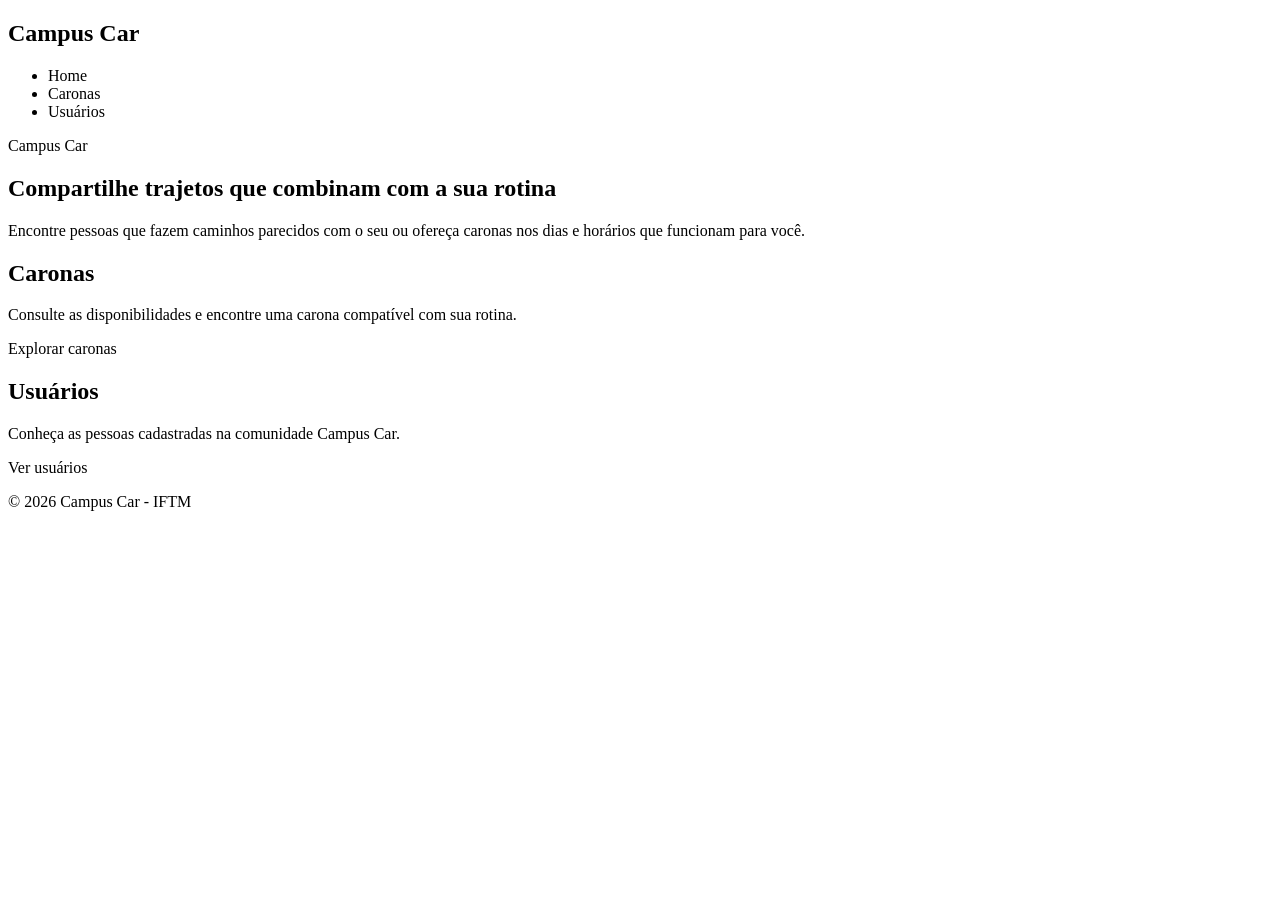
<file: src/main/resources/templates/base.html>
<!DOCTYPE html>
<html lang="pt-BR" xmlns:th="http://www.thymeleaf.org">
<head>
    <meta charset="UTF-8">
    <meta name="viewport" content="width=device-width, initial-scale=1.0">
    <title>Campus Car</title>
     <link rel="stylesheet" th:href="@{/css/style.css}">
</head>
<body>
    <header th:fragment="navegacao">
        <nav>
            <h1>Campus Car</h1>
            <ul>
                <li><a th:href="@{/}">Home</a></li>
                <li><a th:href="@{/caronas}">Caronas</a></li>
                <li><a th:href="@{/usuarios}">Usuários</a></li>
            </ul>
        </nav>
    </header>

    <main th:fragment="conteudo" class="home">
        <section class="hero" aria-labelledby="titulo-home">
            <p>Campus Car</p>
            <h2 id="titulo-home">Compartilhe trajetos que combinam com a sua rotina</h2>
            <p>
                Encontre pessoas que fazem caminhos parecidos com o seu ou ofereça caronas
                nos dias e horários que funcionam para você.
            </p>
        </section>

        <section class="home-secoes" aria-label="Explore o Campus Car">
            <article id="secao-caronas">
                <h2>Caronas</h2>
                <p>Consulte as disponibilidades e encontre uma carona compatível com sua rotina.</p>
                <a th:href="@{/caronas}">Explorar caronas</a>
            </article>
            <article id="secao-usuarios">
                <h2>Usuários</h2>
                <p>Conheça as pessoas cadastradas na comunidade Campus Car.</p>
                <a th:href="@{/usuarios}">Ver usuários</a>
            </article>
        </section>
    </main>

    <footer>
        <p>&copy; 2026 Campus Car - IFTM</p>
    </footer>
</body>
</html>
</file>
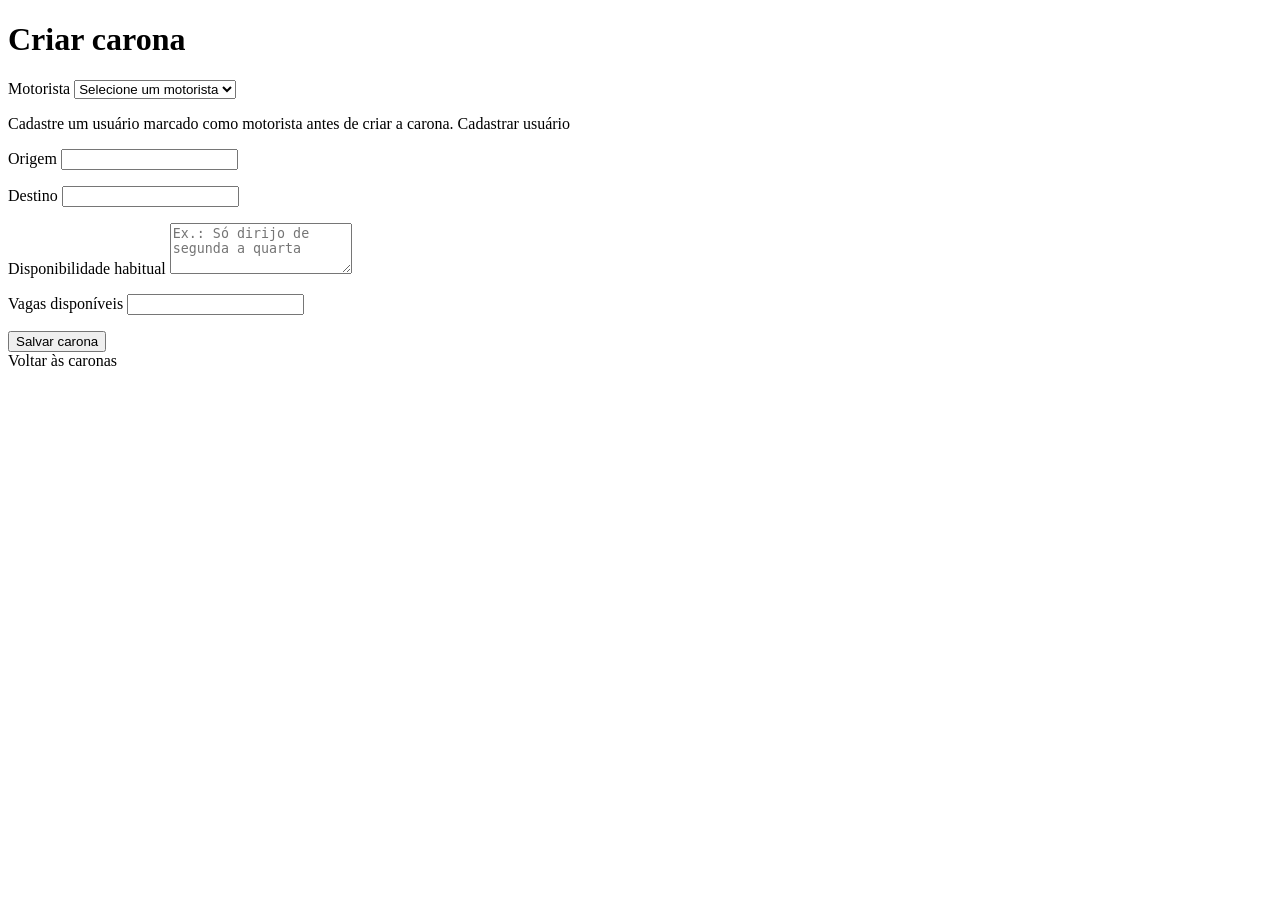
<file: src/main/resources/templates/carona-form.html>
<!DOCTYPE html>
<html lang="pt-BR" xmlns:th="http://www.thymeleaf.org">
<head>
    <meta charset="UTF-8">
    <meta name="viewport" content="width=device-width, initial-scale=1.0">
    <link rel="stylesheet" th:href="@{/css/style.css}">
    <title>Criar carona - Campus Car</title>
</head>
<body>
    <header th:replace="~{base :: navegacao}"></header>
    <main>
        <h1>Criar carona</h1>
        <form th:action="@{/caronas/criar}" th:object="${carona}" method="post">
            <label for="motoristaId">Motorista</label>
            <select id="motoristaId" th:field="*{motoristaId}">
                <option value="">Selecione um motorista</option>
                <option th:each="motorista : ${motoristas}"
                        th:value="${motorista.id}"
                        th:text="${motorista.nome}"></option>
            </select>
            <p th:if="${#fields.hasErrors('motoristaId')}" th:errors="*{motoristaId}"></p>
            <p th:if="${#lists.isEmpty(motoristas)}">
                Cadastre um usuário marcado como motorista antes de criar a carona.
                <a th:href="@{/usuarios/criar}">Cadastrar usuário</a>
            </p>

            <label for="origem">Origem</label>
            <input id="origem" type="text" th:field="*{origem}">
            <p th:if="${#fields.hasErrors('origem')}" th:errors="*{origem}"></p>

            <label for="destino">Destino</label>
            <input id="destino" type="text" th:field="*{destino}">
            <p th:if="${#fields.hasErrors('destino')}" th:errors="*{destino}"></p>

            <label for="disponibilidade">Disponibilidade habitual</label>
            <textarea id="disponibilidade" rows="3" maxlength="255"
                      placeholder="Ex.: Só dirijo de segunda a quarta"
                      th:field="*{disponibilidade}"></textarea>
            <p th:if="${#fields.hasErrors('disponibilidade')}" th:errors="*{disponibilidade}"></p>

            <label for="vagasDisponiveis">Vagas disponíveis</label>
            <input id="vagasDisponiveis" type="number" min="1" th:field="*{vagasDisponiveis}">
            <p th:if="${#fields.hasErrors('vagasDisponiveis')}" th:errors="*{vagasDisponiveis}"></p>

            <button type="submit" th:disabled="${#lists.isEmpty(motoristas)}">Salvar carona</button>
        </form>
        <a th:href="@{/caronas}">Voltar às caronas</a>
    </main>
</body>
</html>
</file>
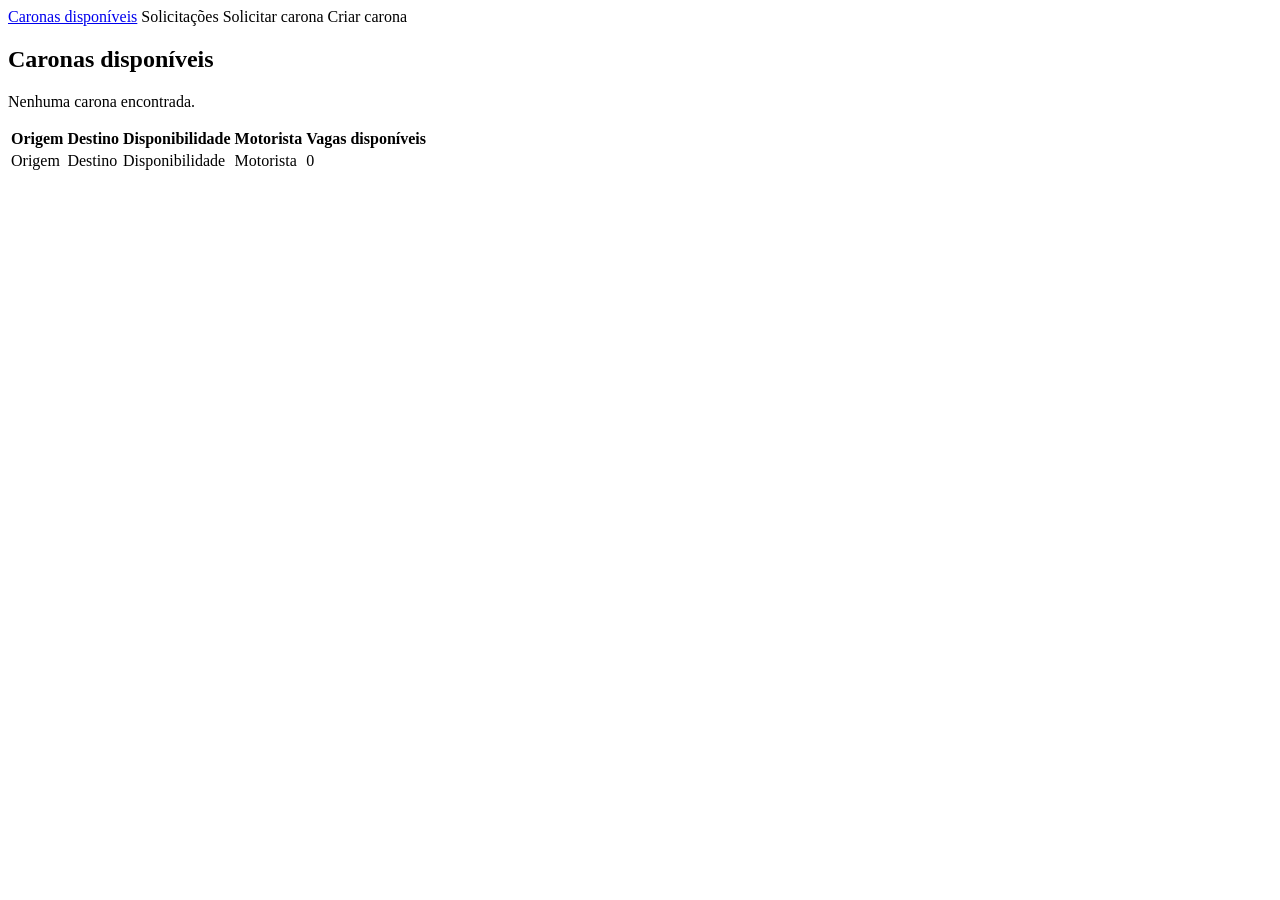
<file: src/main/resources/templates/caronas.html>
<!DOCTYPE html>
<html lang="pt-BR" xmlns:th="http://www.thymeleaf.org">
<head>
    <meta charset="UTF-8">
    <meta name="viewport" content="width=device-width, initial-scale=1.0">
    <link rel="stylesheet" th:href="@{/css/style.css}">
    <title>Caronas</title>
</head>
<body>
    <header th:replace="~{base :: navegacao}"></header>
    <main>
        <nav aria-label="Navegação de caronas">
            <a href="#caronas-disponiveis">Caronas disponíveis</a>
            <a th:href="@{/solicitacoes}">Solicitações</a>
            <a th:href="@{/solicitacoes/criar}">Solicitar carona</a>
            <a th:href="@{/caronas/criar}">Criar carona</a>
        </nav>

        <section id="caronas-disponiveis" aria-labelledby="titulo-caronas">
            <h1 id="titulo-caronas">Caronas disponíveis</h1>
            <p class="vazio" th:if="${#lists.isEmpty(caronas)}">
                Nenhuma carona encontrada.
            </p>

            <table th:unless="${#lists.isEmpty(caronas)}">
                <thead>
                    <tr>
                        <th>Origem</th>
                        <th>Destino</th>
                        <th>Disponibilidade</th>
                        <th>Motorista</th>
                        <th>Vagas disponíveis</th>
                    </tr>
                </thead>
                <tbody>
                    <tr th:each="carona : ${caronas}">
                        <td th:text="${carona.origem}">Origem</td>
                        <td th:text="${carona.destino}">Destino</td>
                        <td th:text="${carona.disponibilidade}">Disponibilidade</td>
                        <td th:text="${carona.motorista.nome}">Motorista</td>
                        <td th:text="${carona.vagasDisponiveis}">0</td>
                    </tr>
                </tbody>
            </table>
        </section>
    </main>
</body>
</html>
</file>
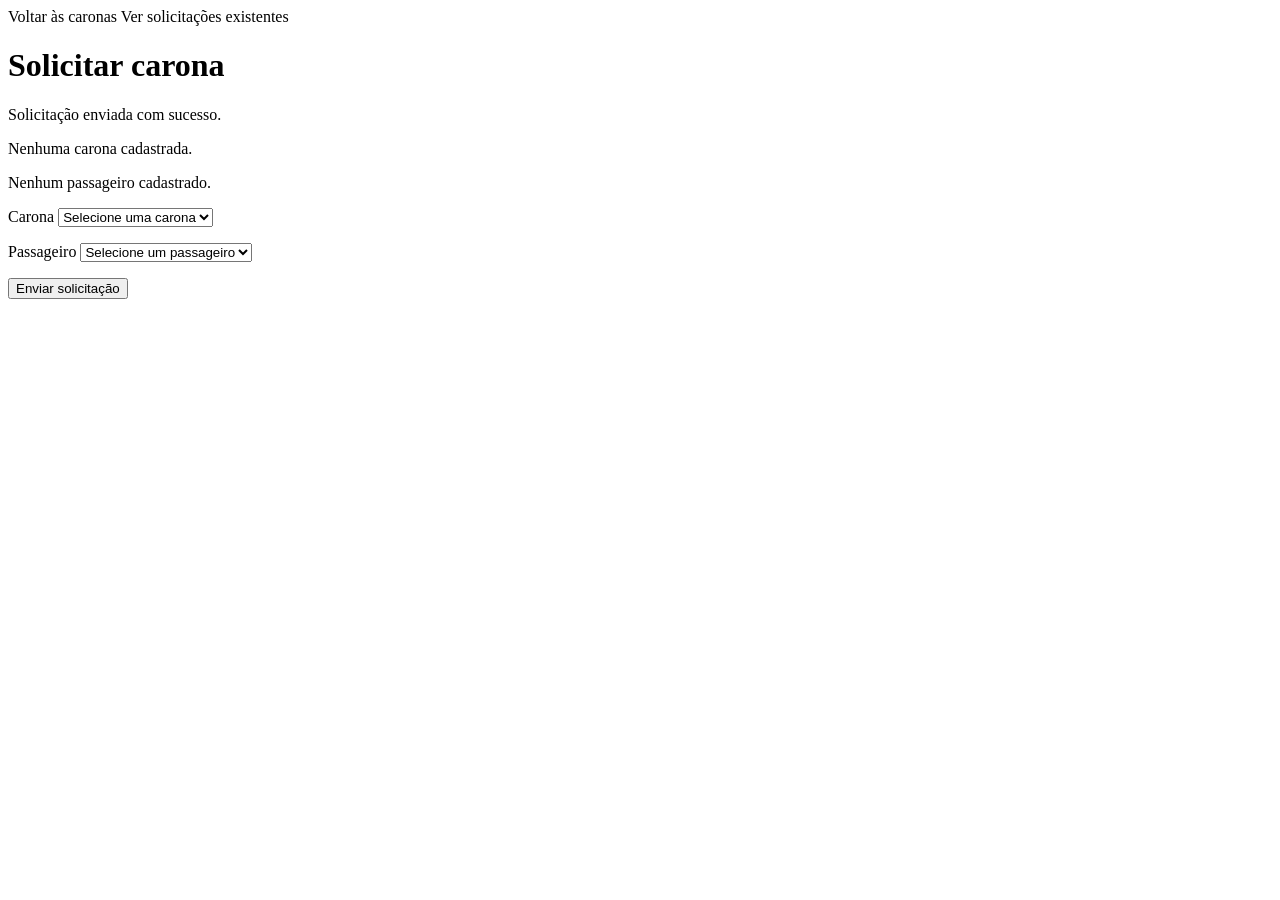
<file: src/main/resources/templates/solicitacao-form.html>
<!DOCTYPE html>
<html lang="pt-BR" xmlns:th="http://www.thymeleaf.org">
<head>
    <meta charset="UTF-8">
    <meta name="viewport" content="width=device-width, initial-scale=1.0">
    <link rel="stylesheet" th:href="@{/css/style.css}">
    <title>Solicitar carona - Campus Car</title>
</head>
<body>
    <header th:replace="~{base :: navegacao}"></header>
    <main>
        <a th:href="@{/caronas}">Voltar às caronas</a>
        <a th:href="@{/solicitacoes}">Ver solicitações existentes</a>
        <h1>Solicitar carona</h1>
        <p th:if="${enviado}">Solicitação enviada com sucesso.</p>

        <p th:if="${#lists.isEmpty(caronas)}">Nenhuma carona cadastrada.</p>
        <p th:if="${#lists.isEmpty(passageiros)}">Nenhum passageiro cadastrado.</p>

        <form th:action="@{/solicitacoes/criar}" th:object="${solicitacao}" method="post">
            <label for="caronaId">Carona</label>
            <select id="caronaId" th:field="*{caronaId}">
                <option value="">Selecione uma carona</option>
                <option th:each="carona : ${caronas}"
                        th:value="${carona.id}"
                        th:text="${carona.origem + ' para ' + carona.destino + ' - ' + carona.motorista.nome + ' - ' + carona.disponibilidade}"></option>
            </select>
            <p th:if="${#fields.hasErrors('caronaId')}" th:errors="*{caronaId}"></p>

            <label for="passageiroId">Passageiro</label>
            <select id="passageiroId" th:field="*{passageiroId}">
                <option value="">Selecione um passageiro</option>
                <option th:each="passageiro : ${passageiros}"
                        th:value="${passageiro.id}"
                        th:text="${passageiro.nome}"></option>
            </select>
            <p th:if="${#fields.hasErrors('passageiroId')}" th:errors="*{passageiroId}"></p>

            <button type="submit"
                    th:disabled="${#lists.isEmpty(caronas) or #lists.isEmpty(passageiros)}">
                Enviar solicitação
            </button>
        </form>

    </main>
</body>
</html>
</file>
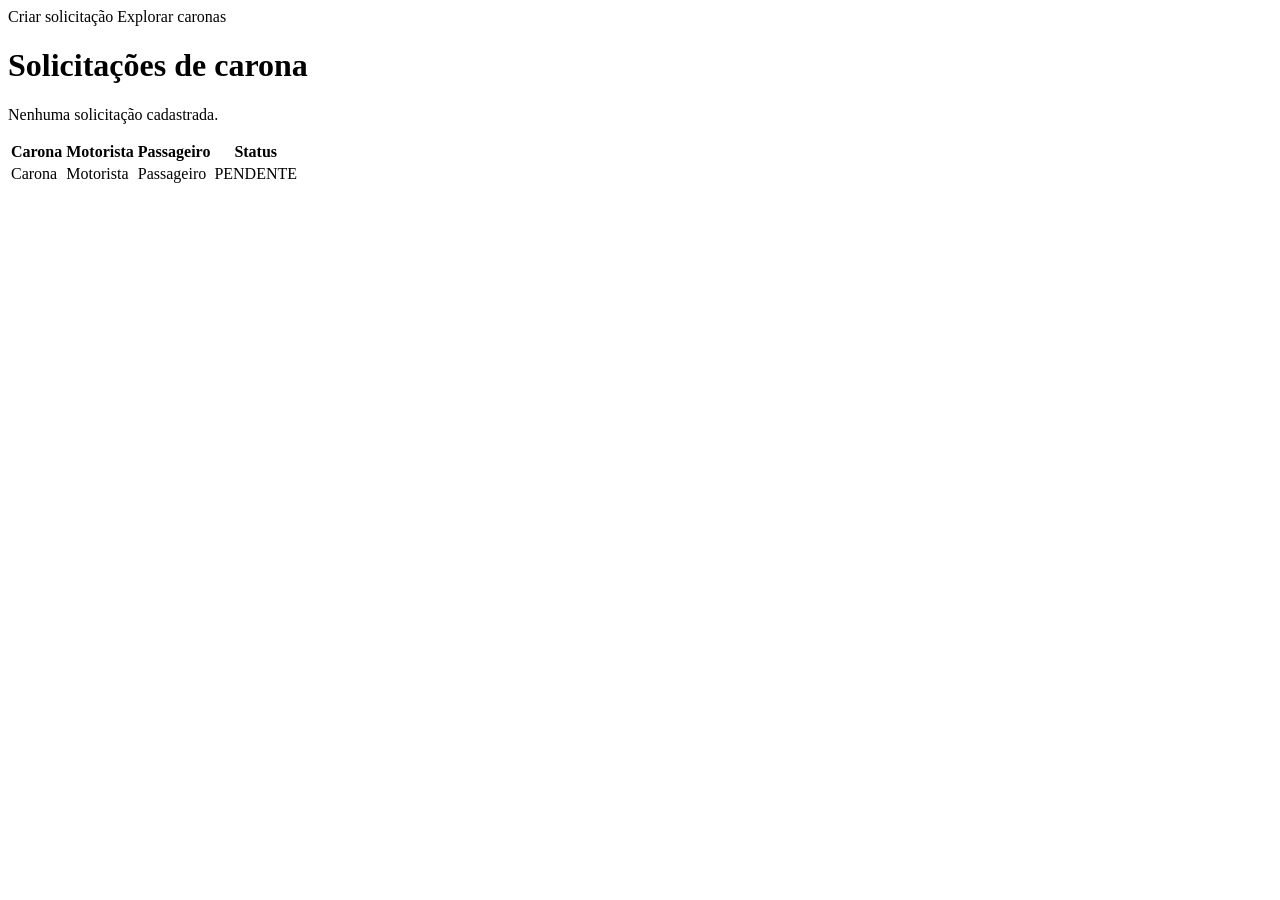
<file: src/main/resources/templates/solicitacoes.html>
<!DOCTYPE html>
<html lang="pt-BR" xmlns:th="http://www.thymeleaf.org">
<head>
    <meta charset="UTF-8">
    <meta name="viewport" content="width=device-width, initial-scale=1.0">
    <link rel="stylesheet" th:href="@{/css/style.css}">
    <title>Solicitações de carona - Campus Car</title>
</head>
<body>
    <header th:replace="~{base :: navegacao}"></header>
    <main>
        <a th:href="@{/solicitacoes/criar}">Criar solicitação</a>
        <a th:href="@{/caronas}">Explorar caronas</a>

        <h1>Solicitações de carona</h1>
        <p th:if="${#lists.isEmpty(solicitacoes)}">Nenhuma solicitação cadastrada.</p>

        <table th:unless="${#lists.isEmpty(solicitacoes)}">
            <thead>
                <tr>
                    <th>Carona</th>
                    <th>Motorista</th>
                    <th>Passageiro</th>
                    <th>Status</th>
                </tr>
            </thead>
            <tbody>
                <tr th:each="solicitacao : ${solicitacoes}">
                    <td th:text="${solicitacao.carona.origem + ' para ' + solicitacao.carona.destino + ' - ' + solicitacao.carona.disponibilidade}">Carona</td>
                    <td th:text="${solicitacao.carona.motorista.nome}">Motorista</td>
                    <td th:text="${solicitacao.passageiro.nome}">Passageiro</td>
                    <td th:text="${solicitacao.status}">PENDENTE</td>
                </tr>
            </tbody>
        </table>

    </main>
</body>
</html>
</file>
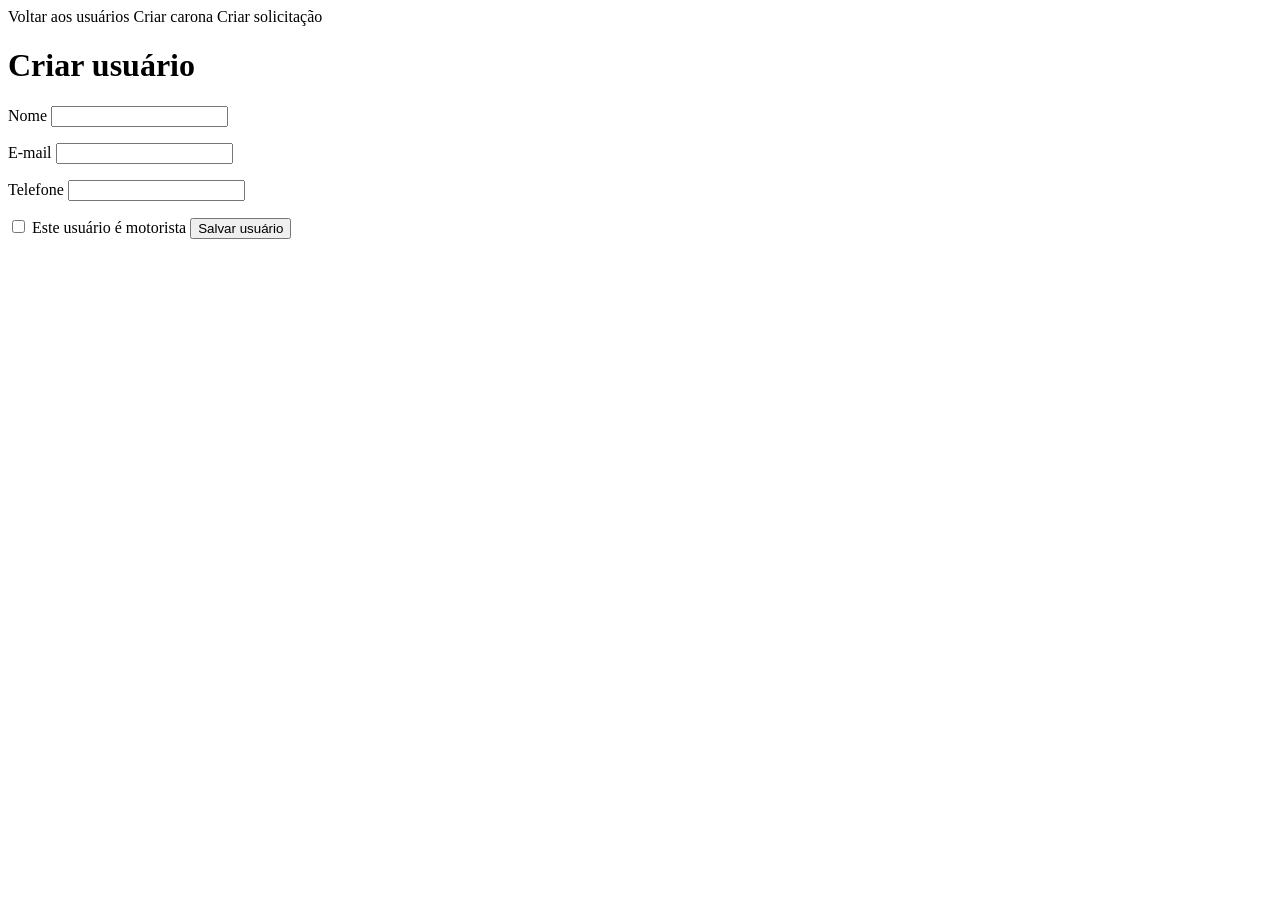
<file: src/main/resources/templates/usuario-form.html>
<!DOCTYPE html>
<html lang="pt-BR" xmlns:th="http://www.thymeleaf.org">
<head>
    <meta charset="UTF-8">
    <meta name="viewport" content="width=device-width, initial-scale=1.0">
    <link rel="stylesheet" th:href="@{/css/style.css}">
    <title>Criar usuário - Campus Car</title>
</head>
<body>
    <header th:replace="~{base :: navegacao}"></header>
    <main>
        <a th:href="@{/usuarios}">Voltar aos usuários</a>
        <a th:href="@{/caronas/criar}">Criar carona</a>
        <a th:href="@{/solicitacoes/criar}">Criar solicitação</a>
        <h1>Criar usuário</h1>
        <form th:action="@{/usuarios/criar}" th:object="${usuario}" method="post">
            <label for="nome">Nome</label>
            <input id="nome" type="text" th:field="*{nome}">
            <p th:if="${#fields.hasErrors('nome')}" th:errors="*{nome}"></p>

            <label for="email">E-mail</label>
            <input id="email" type="email" th:field="*{email}">
            <p th:if="${#fields.hasErrors('email')}" th:errors="*{email}"></p>

            <label for="telefone">Telefone</label>
            <input id="telefone" type="tel" th:field="*{telefone}">
            <p th:if="${#fields.hasErrors('telefone')}" th:errors="*{telefone}"></p>

            <label>
                <input type="checkbox" th:field="*{motorista}">
                Este usuário é motorista
            </label>

            <button type="submit">Salvar usuário</button>
        </form>

    </main>
</body>
</html>
</file>
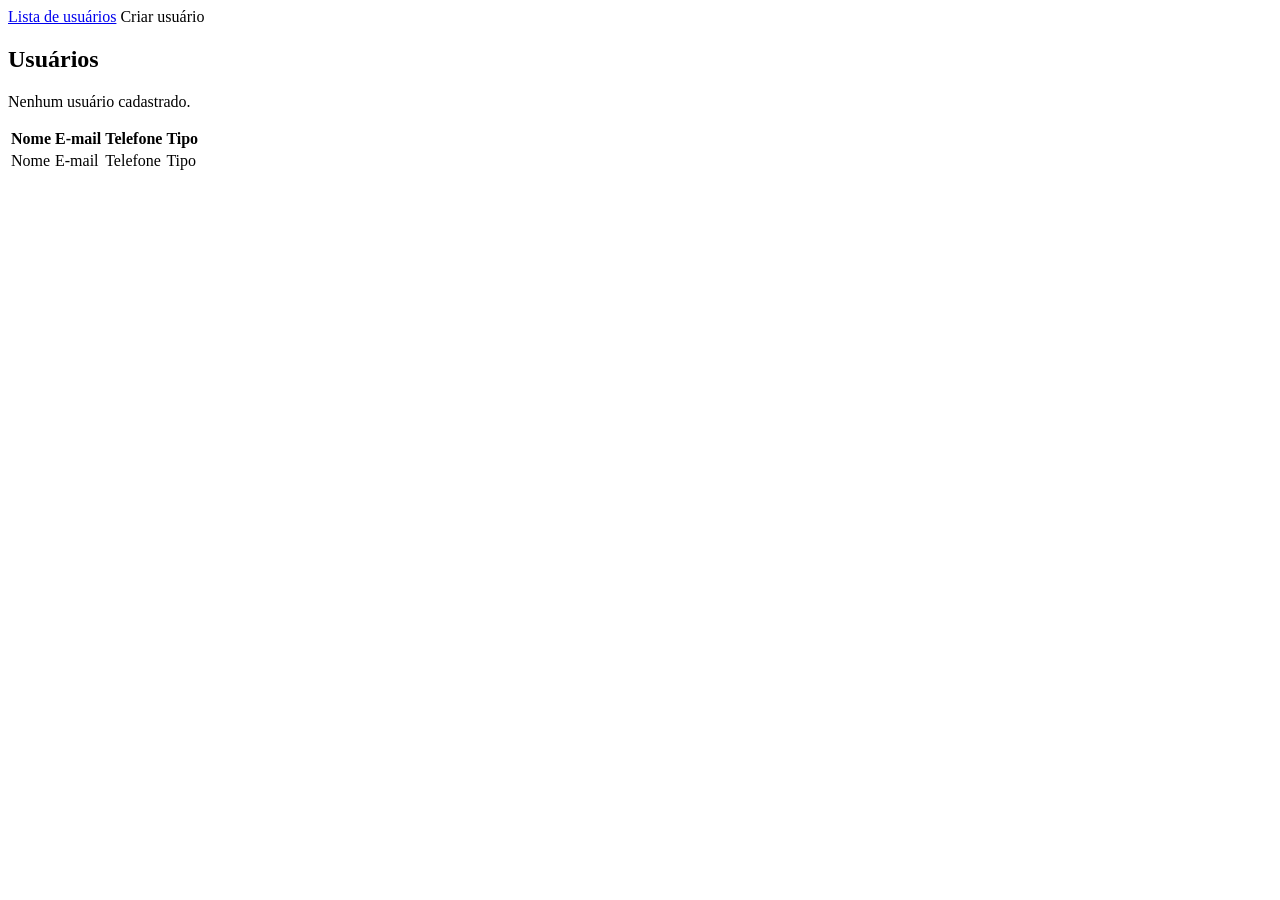
<file: src/main/resources/templates/usuarios.html>
<!DOCTYPE html>
<html lang="pt-BR" xmlns:th="http://www.thymeleaf.org">
<head>
    <meta charset="UTF-8">
    <meta name="viewport" content="width=device-width, initial-scale=1.0">
    <link rel="stylesheet" th:href="@{/css/style.css}">
    <title>Usuários - Campus Car</title>
</head>
<body>
    <header th:replace="~{base :: navegacao}"></header>
    <main>
        <nav aria-label="Navegação de usuários">
            <a href="#lista-usuarios">Lista de usuários</a>
            <a th:href="@{/usuarios/criar}">Criar usuário</a>
        </nav>

        <section id="lista-usuarios" aria-labelledby="titulo-usuarios">
            <h1 id="titulo-usuarios">Usuários</h1>
            <p th:if="${#lists.isEmpty(usuarios)}">Nenhum usuário cadastrado.</p>
            <table th:unless="${#lists.isEmpty(usuarios)}">
                <thead>
                    <tr>
                        <th>Nome</th>
                        <th>E-mail</th>
                        <th>Telefone</th>
                        <th>Tipo</th>
                    </tr>
                </thead>
                <tbody>
                    <tr th:each="usuario : ${usuarios}">
                        <td th:text="${usuario.nome}">Nome</td>
                        <td th:text="${usuario.email}">E-mail</td>
                        <td th:text="${usuario.telefone}">Telefone</td>
                        <td th:text="${usuario.motorista ? 'Motorista' : 'Passageiro'}">Tipo</td>
                    </tr>
                </tbody>
            </table>
        </section>
    </main>
</body>
</html>
</file>
